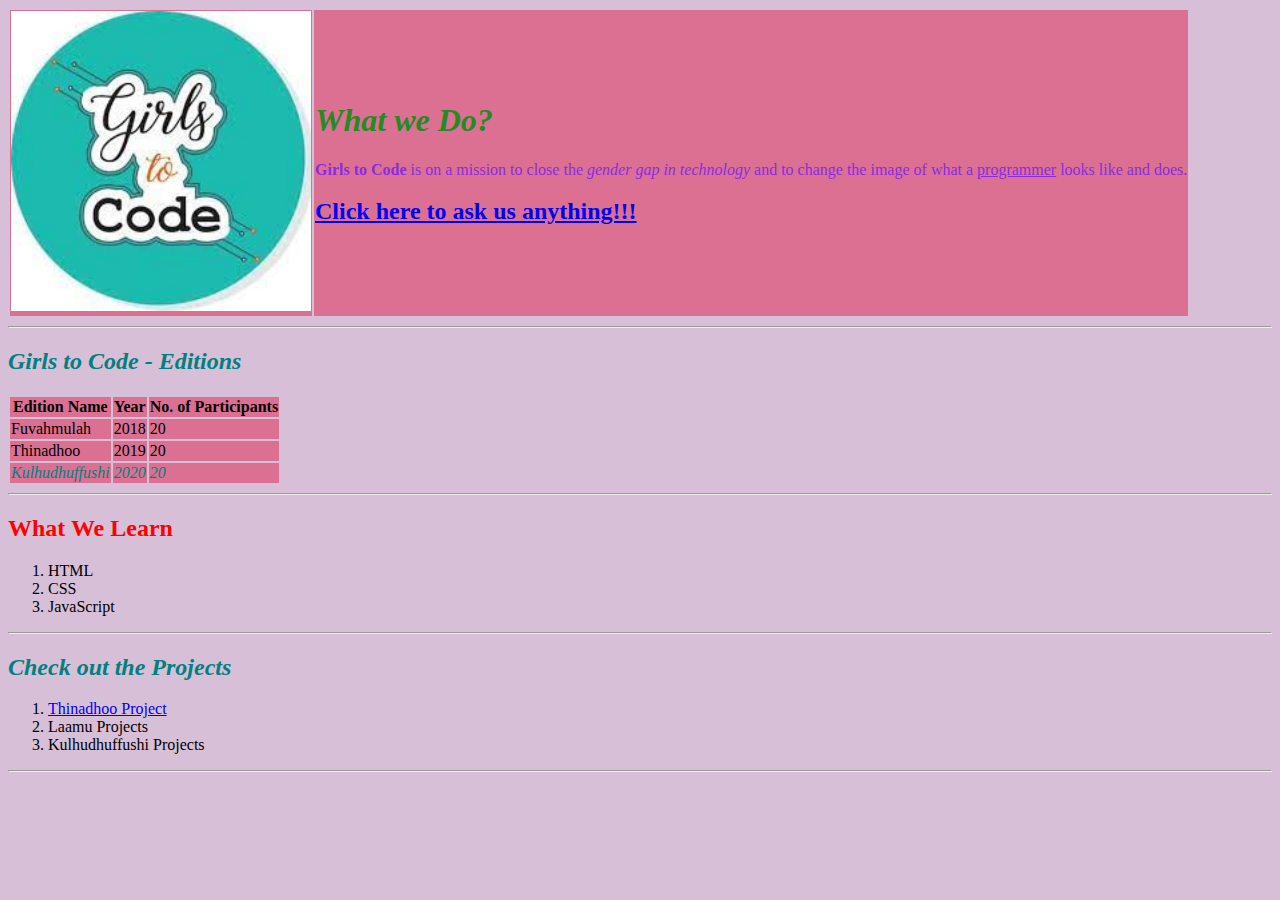
<file: index.html>
<!DOCTYPE html>
<html lang="en">
<link rel="stylesheet" href="CSS/styles.css">
<link rel="shortcut icon" href="favicon.ico" type="image/x-icon">

<head>
    <meta charset="UTF-8">
    <meta http-equiv="X-UA-Compatible" content="IE=edge">
    <meta name="viewport" content="width=device-width, initial-scale=1.0">
    <title>Girls To Code</title>
</head>

<body>
<table>
  <tr>
    <td>
      <img src="images/GTC_Logo.jpg" alt="GirlsToCode" height="300px" width="300px;">
    </td>
    <td>
      <h1 style="color: forestgreen;">What we Do?</h1>
      <p><b>Girls to Code</b> is on a mission to close the <i>gender gap in technology</i>  and to change the image of what a <u>programmer</u> looks like and does.</p>
       <h2><a target="_blank" href="Feedback.html">Click here to ask us anything!!!</a></h2>
    </td>
  </tr>
</table> 
    <hr>
    <h2 class="heading">Girls to Code - Editions</h2>
    <table style="border-width: 10px;">
      <thead>
        <tr>
          <th>Edition Name</th>
          <th>Year</th>
          <th>No. of Participants</th>
        </tr>
      </thead>
      <tbody>
        <tr>
        <td>Fuvahmulah</td>
        <td>2018</td>
        <td>20</td></tr>
        <tr>
          <td>Thinadhoo</td>
          <td>2019</td>
          <td>20</td>
        </tr>
        <tr class="heading">
          <td>Kulhudhuffushi</td>
          <td>2020</td>
          <td>20</td>
        </tr>
      </tbodY>
    
    </table>
      <hr>
      <h2 id="head">What We Learn</h2>
      <ol>
        <li>HTML</li>
        <li>CSS</li>
        <li>JavaScript</li>
      </ol>
      <hr>
      <h2 class="heading">Check out the Projects</h2>
      <ol>
        <li><a href="Projects.html" target="_blank">Thinadhoo Project</a></li>
        <li>Laamu Projects</li>
        <li>Kulhudhuffushi Projects</li>
      </ol>
      <hr>
      
</body>
</html>
</file>
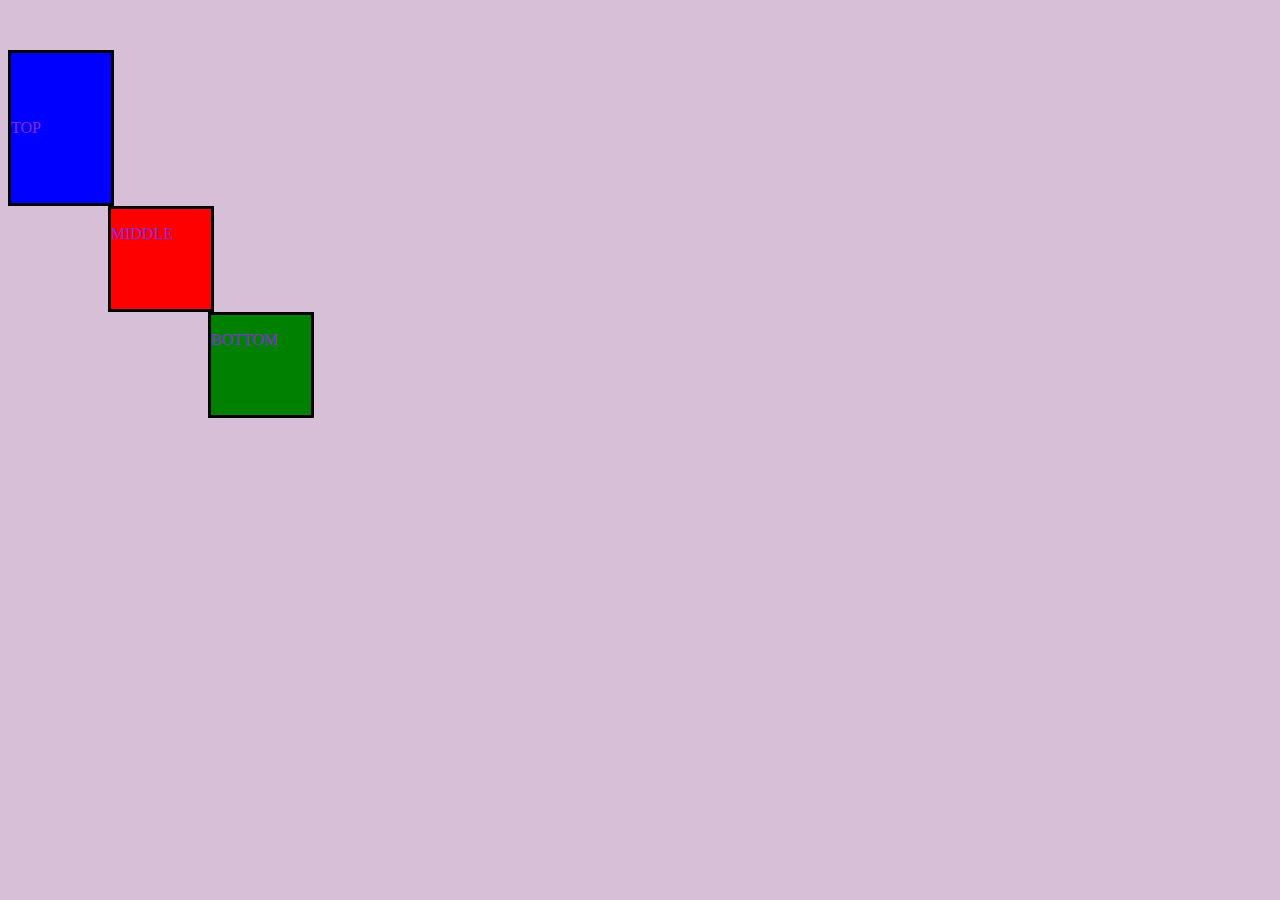
<file: boxCss.html>
<!DOCTYPE html>
<html lang="en">
  <link rel="stylesheet" href="CSS/styles.css">
<head>
  <meta charset="UTF-8">
  <meta http-equiv="X-UA-Compatible" content="IE=edge">
  <meta name="viewport" content="width=device-width, initial-scale=1.0">
  <title>Girls to Code</title>
</head>
<body>
  <div class="top-container">
    <p>TOP</h1>
  </div>
  <div class="middle-container">
<p>MIDDLE</p>
  </div>
  <div class="bottom-container">
<p>BOTTOM</p>
  </div>
</body>
</html>
</file>
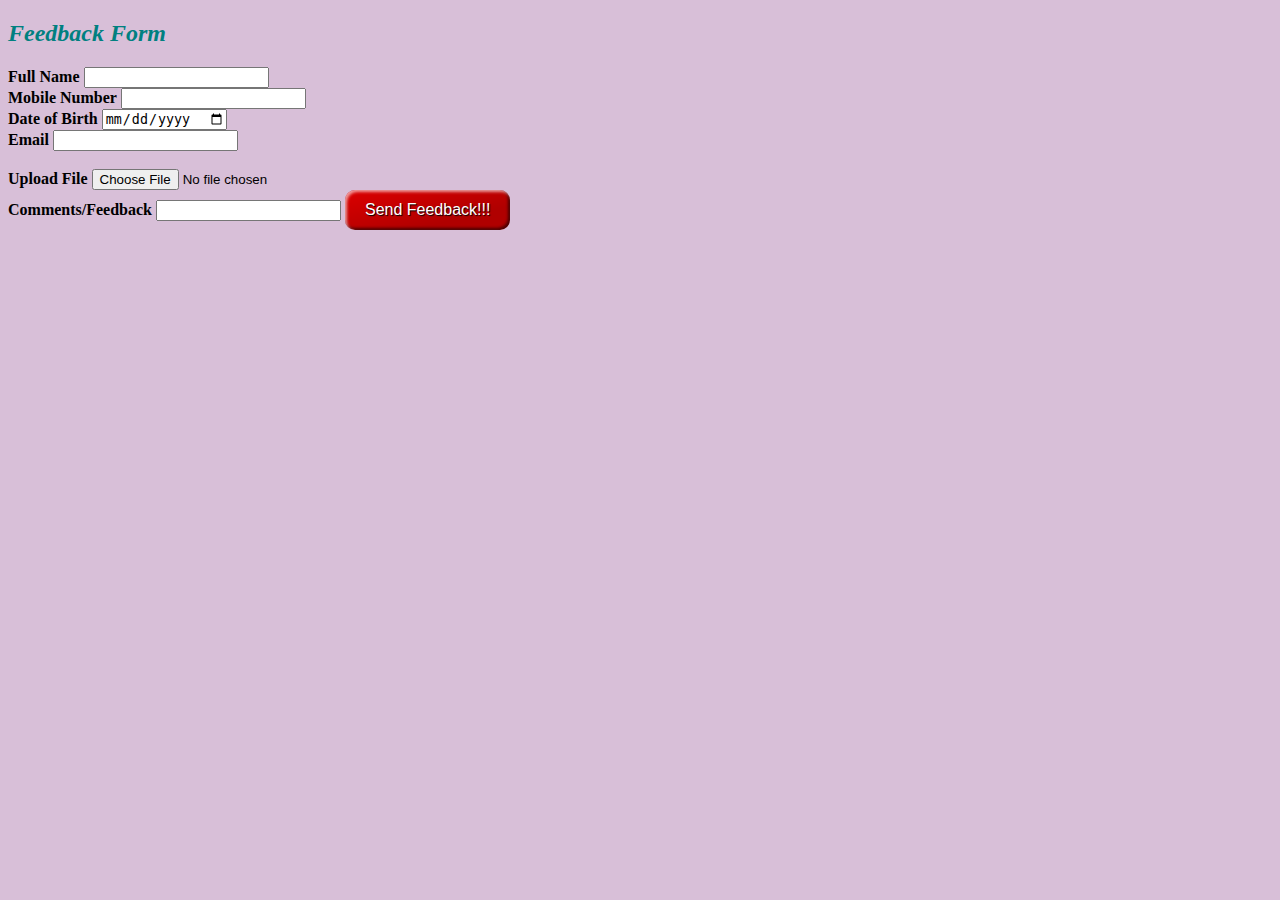
<file: Feedback.html>
<!DOCTYPE html>
<html lang="en">
<link rel="stylesheet" href="CSS/styles.css">

<head>
    <meta charset="UTF-8">
    <meta http-equiv="X-UA-Compatible" content="IE=edge">
    <meta name="viewport" content="width=device-width, initial-scale=1.0">
    <title>Feedback</title>
</head>
<body>
    <h2 class="heading">Feedback Form</h2>
    <form action="mailto:afaru26@gmail.com" method="post" enctype=text/plain">
            <label><b>Full Name</b></label>
    <input type="text"><br>
    <label><b>Mobile Number</b></label>
    <input type="number" min="1">
<br>
    <label><b>Date of Birth</b></label>
    <input type="date">
    <br>
    <label><b>Email</b></label>
    <input type="email">
    <br>
    <br>
    <label><b>Upload File</b></label>
    <input type="file">
    <br>
    <label><b>Comments/Feedback</b></label>
    <input type="text" width="10px" height="30%">
    <input class="styled" type="submit" value="Send Feedback!!!">

    </form>

</body>
</html>
</file>
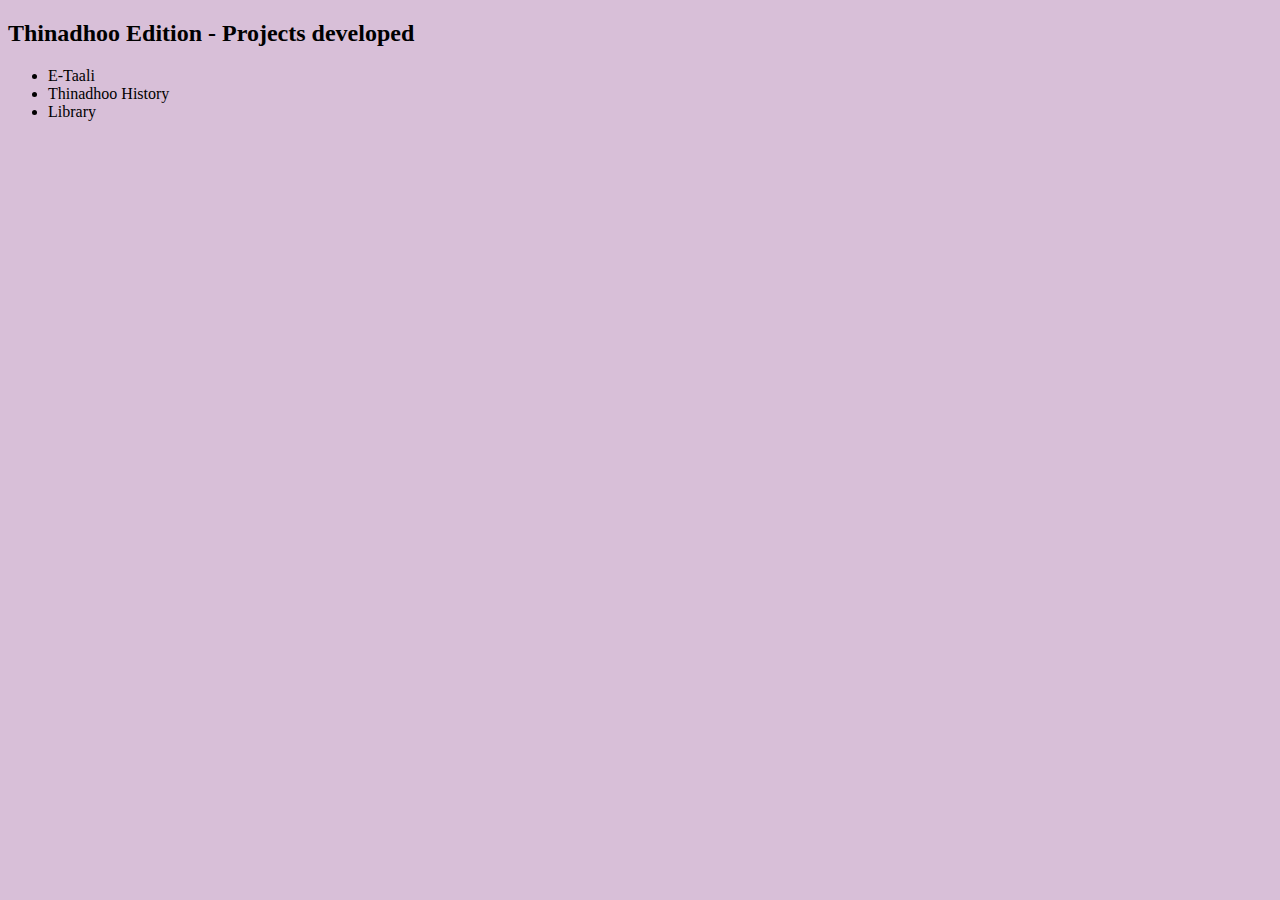
<file: Projects.html>
<!DOCTYPE html>
<html lang="en">
    <link rel="stylesheet" href="CSS/styles.css">
<head>
    <meta charset="UTF-8">
    <meta http-equiv="X-UA-Compatible" content="IE=edge">
    <meta name="viewport" content="width=device-width, initial-scale=1.0">
    <title>Projects</title>
</head>
<body>
    <h2>Thinadhoo Edition - Projects developed</h2>
    <ul>
        <li>E-Taali</li>
        <li>Thinadhoo History</li>
        <li>Library</li>
    </ul>
</body>
</html>
</file>
<file: CSS/styles.css>
.heading {
  color: teal;
  font-style: italic;
}

.styled {
  border: 0;
  line-height: 2.5;
  padding: 0 20px;
  font-size: 1rem;
  text-align: center;
  color: #fff;
  text-shadow: 1px 1px 1px #000;
  border-radius: 10px;
  background-color: rgba(220, 0, 0, 1);
  background-image: linear-gradient(to top left, rgba(0, 0, 0, 0.2), rgba(0, 0, 0, 0.2) 30%, rgba(0, 0, 0, 0));
  box-shadow: inset 2px 2px 3px rgba(255, 255, 255, 0.6), inset -2px -2px 3px rgba(0, 0, 0, 0.6);
}

.styled:hover {
  background-color: #060047;
}

.container{
  background-color: aqua;
}

.top-container {
  background-color: blue;
  border: solid;
  width: 100px;
  height: 100px;
  padding-top: 50px;
  margin-top: 50px;
}

.middle-container {
  background-color: red;
  margin-left: 100px;;
  border: solid;
  width: 100px;
  height: 100px;
}

.bottom-container {
  background-color: green;
  margin-left: 200px;
  border: solid;
  width: 100px;
  height: 100px;
}
#head {
    color: red;
    font-style: normal; 
}

body {
  background-color:thistle;
  font-style: bold;
}

p {
    color:blueviolet;
}
h1 {
  color: blueviolet;
  font-style: italic;
}

tr {
  background-color: palevioletred;

}

table {
  border-width: 12px;
}
</file>
